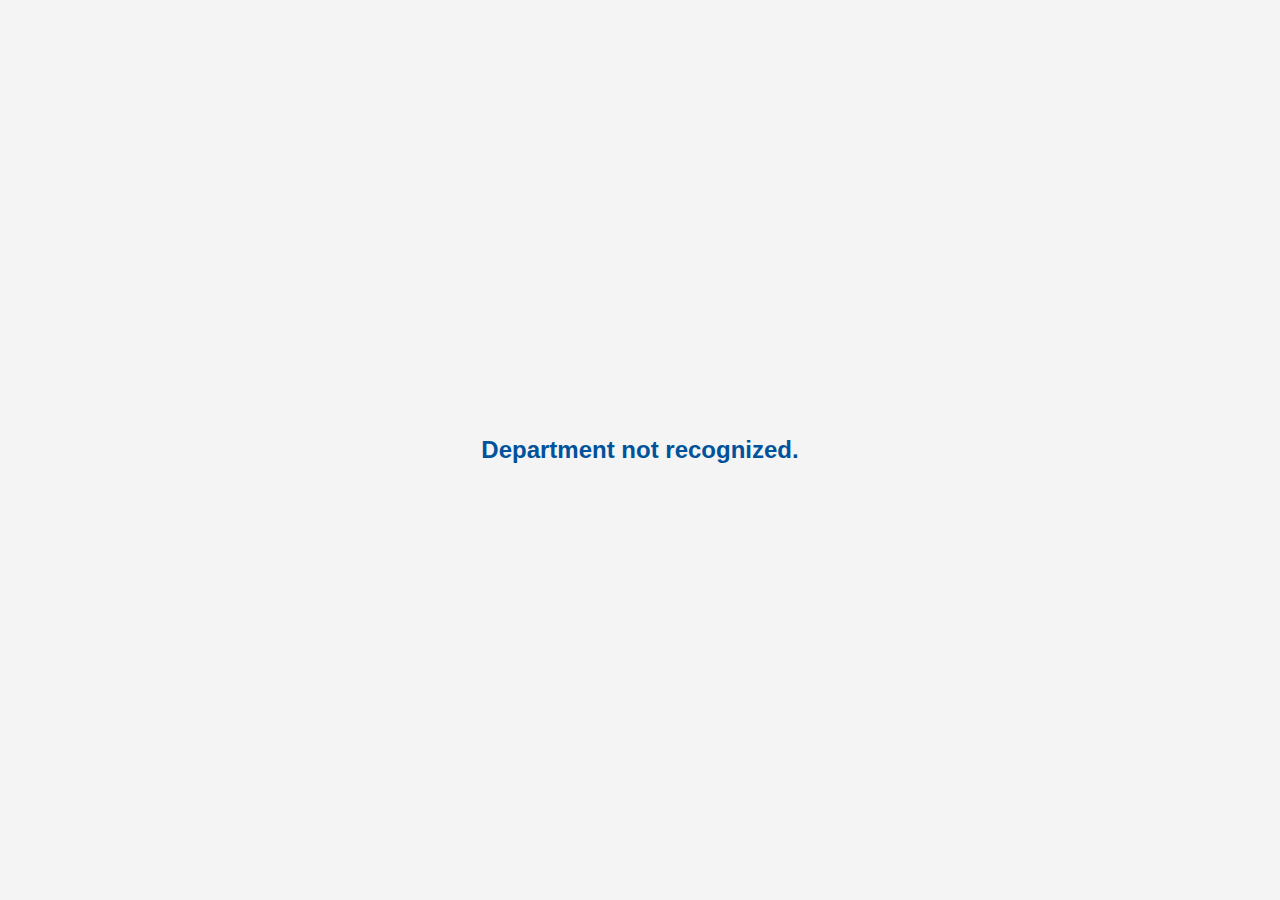
<file: dashboard.html>
<!DOCTYPE html>
<html lang="en">
<head>
  <meta charset="UTF-8" />
  <meta name="viewport" content="width=device-width, initial-scale=1.0"/>
  <title>Dashboard</title>
  <style>
    body {
      font-family: Arial, sans-serif;
      background-color: #f4f4f4;
      display: flex;
      justify-content: center;
      align-items: center;
      height: 100vh;
      margin: 0;
      text-align: center;
    }

    .dashboard-message {
      font-size: 1.5rem;
      font-weight: bold;
      color: #00529B;
    }
  </style>
</head>
<body>
  <div class="dashboard-message" id="dashboardMessage">
    Loading...
  </div>

  <script>
    // Map keys to readable department names
    const departmentNames = {
      languages: "Languages",
      socialSciences: "Social Sciences",
      mathematics: "Mathematics",
      computerSciences: "Computer Sciences"
    };

    // Get the department from the URL query parameter
    const params = new URLSearchParams(window.location.search);
    const deptKey = params.get("dept");

    const messageEl = document.getElementById("dashboardMessage");

    if (deptKey && departmentNames[deptKey]) {
      messageEl.textContent = `This is the dashboard for ${departmentNames[deptKey]} Department`;
    } else {
      messageEl.textContent = "Department not recognized.";
    }
  </script>
</body>
</html>
</file>
